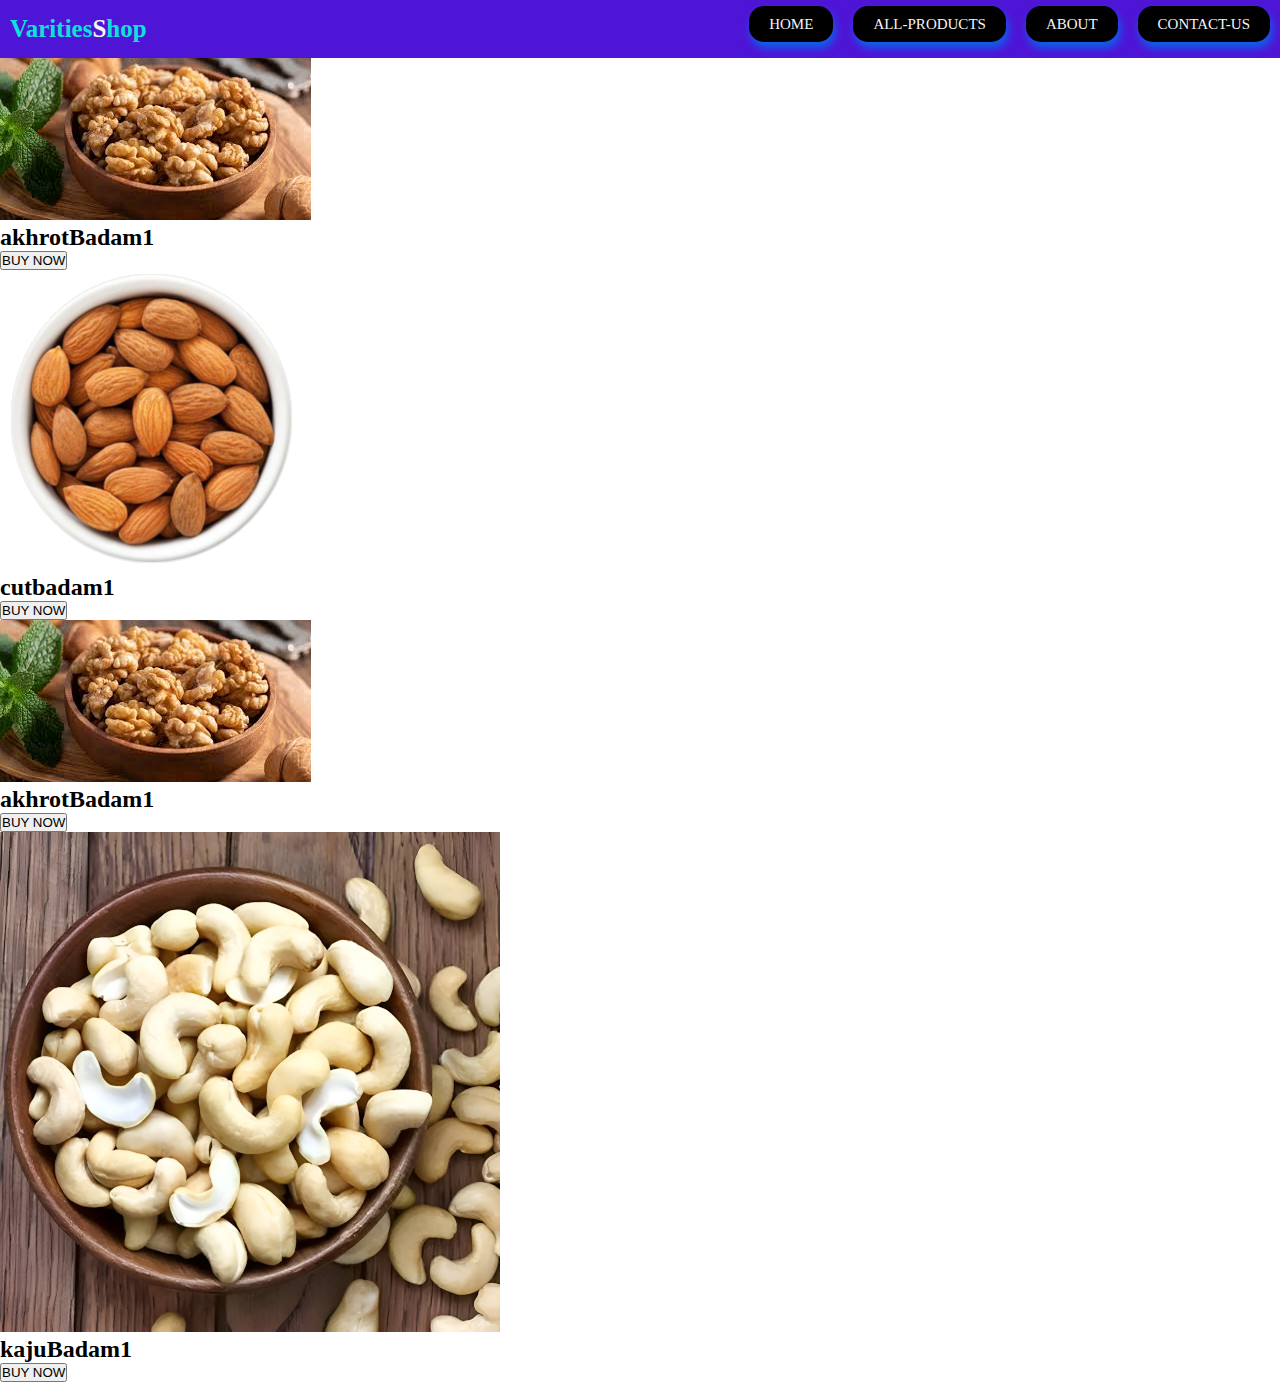
<file: ABOUT.html>
<!DOCTYPE html>
<html lang="en">
    <head>
        <title></title>
        <meta charset="UTF-8">
        <meta name="viewport" content="width=device-width, initial-scale=1">
        <link href="style.css" rel="stylesheet">
    </head>
    <body>
        <header>
            <nav>
                <li><h3 class="weblogo1">Varities<span class="Navlogo1">S</span>hop</h3></li>
                <ul>
                    <li><a href="HOME.html">HOME</a></li>
                    <li><a href="ALL-PRODUCTS.html">ALL-PRODUCTS</a></li>
                    <li><a href="ABOUT.html">ABOUT</a></li>
                    <li><a href="CONTACT-US.html">CONTACT-US</a></li>
                </ul>
            </nav>
        </header>
        <main>



            <div>
                <div>
                    <img src="images/akhrotBadam1.jpeg">
                </div>
                <div>
                    <h2>akhrotBadam1</h2>
                    <h3></h3>
                    <p></p>
                    <button>BUY NOW</button>
                </div>
            </div>       
            <div>
                <div>
                    <img src="images/cutbadam1.png">
                </div>
                <div>
                    <h2>cutbadam1</h2>
                    <h3></h3>
                    <p></p>
                    <button>BUY NOW</button>
                </div>
            </div> 
            <div>
                <div>
                    <img src="images/akhrotBadam1.jpeg">
                </div>
                <div>
                    <h2>akhrotBadam1</h2>
                    <h3></h3>
                    <p></p>
                    <button>BUY NOW</button>
                </div>
            </div>
            <div>
                <div>
                    <img src="images/kajuBadam1.png">
                </div>
                <div>
                    <h2>kajuBadam1</h2>
                    <h3></h3>
                    <p></p>
                    <button>BUY NOW</button>
                </div>
            </div>         





        </main>
        <footer>

        </footer>
    </body>
</html>
</file>
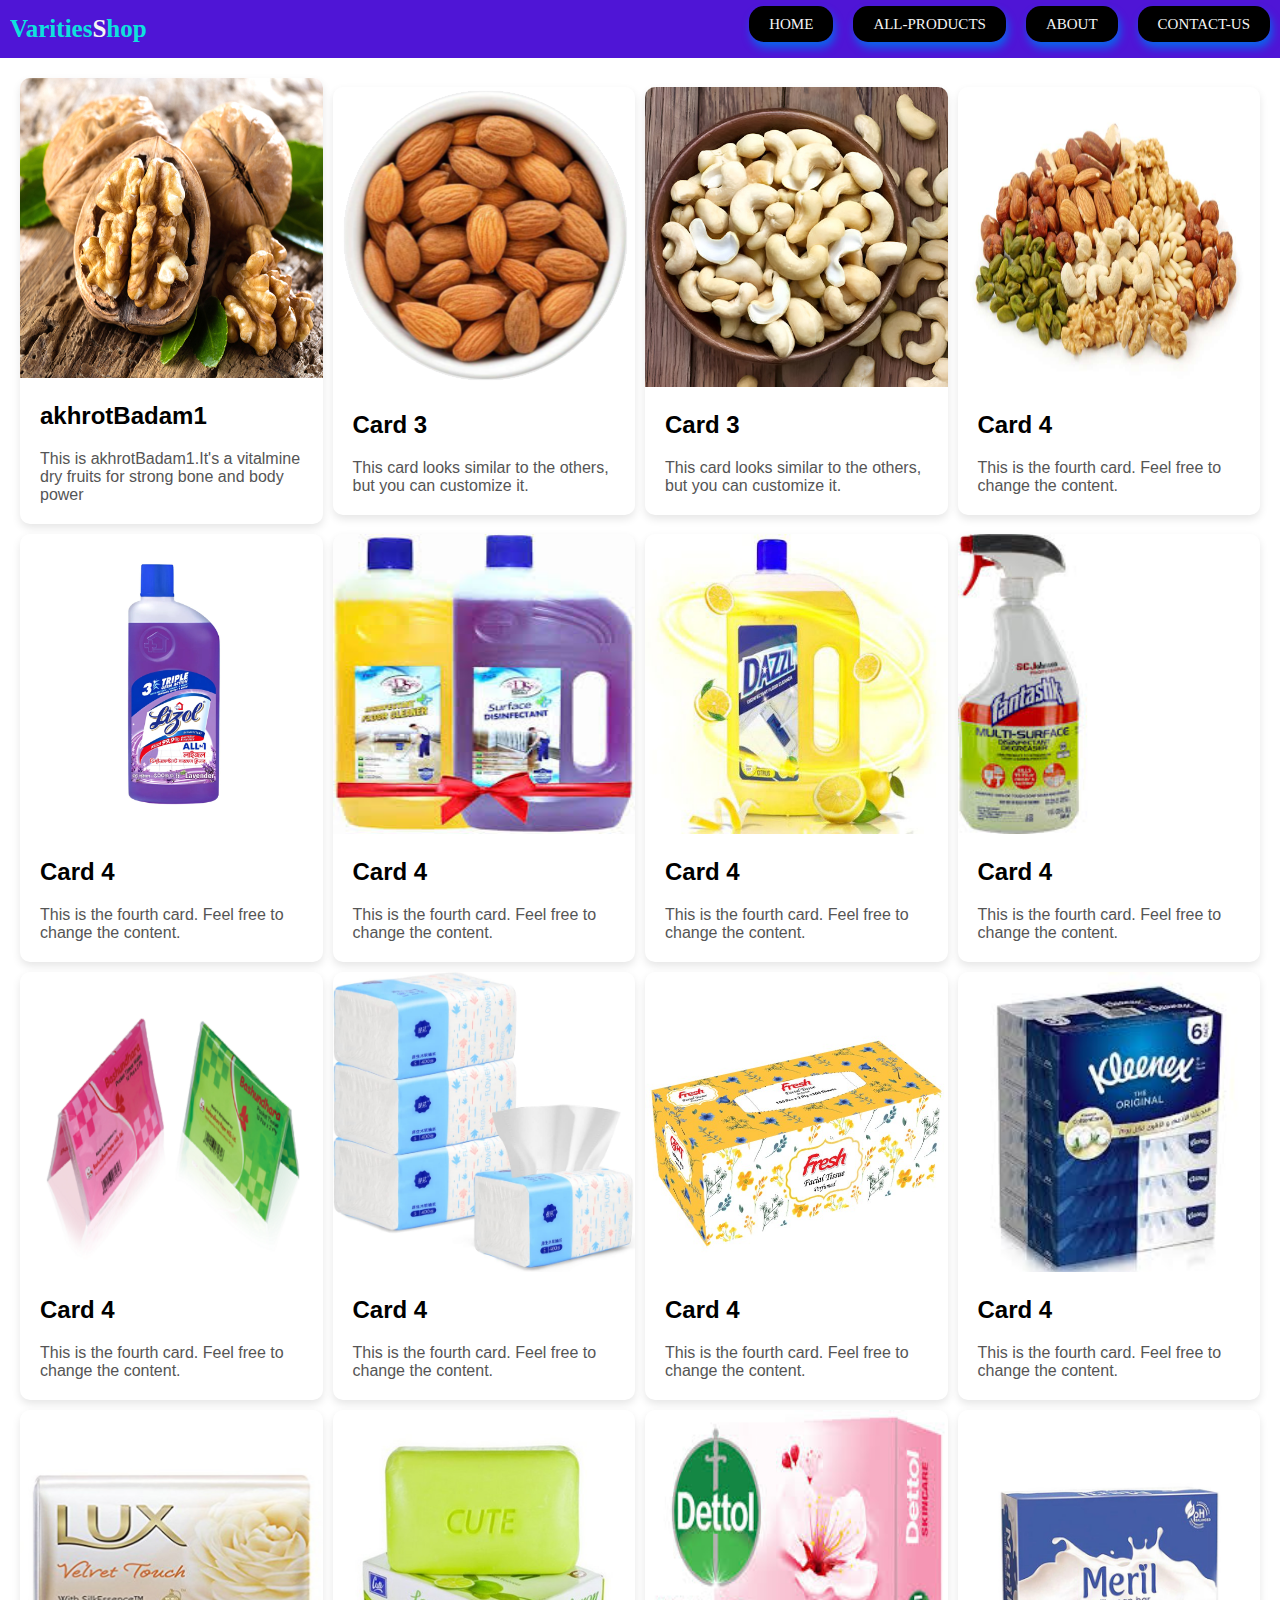
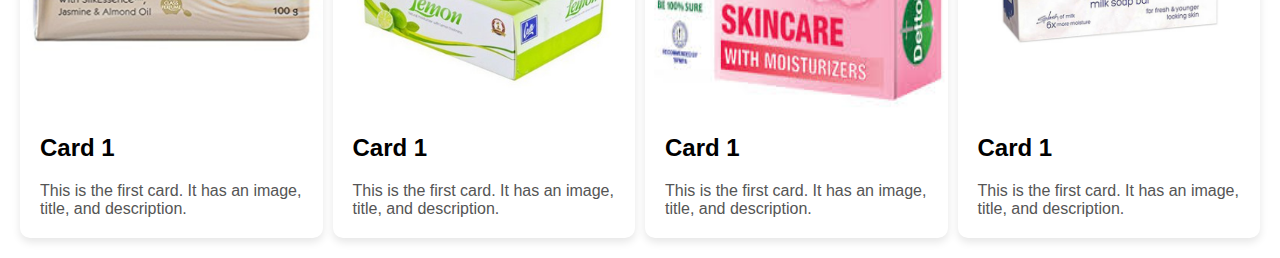
<file: ALL-PRODUCTS.html>
<!DOCTYPE html>
<html lang="en">
    <head>
        <title></title>
        <meta charset="UTF-8">
        <meta name="viewport" content="width=device-width, initial-scale=1">
        <link href="style.css" rel="stylesheet">
        <link rel="stylesheet" type="" href="ALL-PRODUCTS.css">
    </head>
    <body>
        <header>
            <nav>
                <li><h3 class="weblogo1">Varities<span class="Navlogo1">S</span>hop</h3></li>
                <ul>
                    <li><a href="HOME.html">HOME</a></li>
                    <li><a href="ALL-PRODUCTS.html">ALL-PRODUCTS</a></li>
                    <li><a href="ABOUT.html">ABOUT</a></li>
                    <li><a href="CONTACT-US.html">CONTACT-US</a></li>
                </ul>
            </nav>
        </header>
        <main>
            <article>
                <section class="AllCards">
                    <div class="card-container">
                        <div class="card">
                            <img src="images/akhrotBadams1.jpg" alt="akhrotBadam1" class="card-img">
                            <h2 class="card-title">akhrotBadam1</h2>
                            <p class="card-description">This is akhrotBadam1.It's a vitalmine dry fruits for strong bone and body power</p>
                        </div>
                        <div class="card">
                            <img src="images/cutbadam1.png" alt="cutbadam1" class="card-img">
                            <h2 class="card-title">Card 3</h2>
                            <p class="card-description">This card looks similar to the others, but you can customize it.</p>
                        </div>
                        <div class="card">
                            <img src="images/kajuBadam1.png" alt="kajuBadam1" class="card-img">
                            <h2 class="card-title">Card 3</h2>
                            <p class="card-description">This card looks similar to the others, but you can customize it.</p>
                        </div>
                        <div class="card">
                            <img src="images/mixedNuts1.jpg" alt="mixedNuts1" class="card-img">
                            <h2 class="card-title">Card 4</h2>
                            <p class="card-description">This is the fourth card. Feel free to change the content.</p>
                        </div>
                        <div class="card">
                            <img src="images/disinfectant surface1.jpeg" alt="surface1" class="card-img">
                            <h2 class="card-title">Card 4</h2>
                            <p class="card-description">This is the fourth card. Feel free to change the content.</p>
                        </div>
                        <div class="card">
                            <img src="images/disinfectant surface2.jpeg" alt="surface2" class="card-img">
                            <h2 class="card-title">Card 4</h2>
                            <p class="card-description">This is the fourth card. Feel free to change the content.</p>
                        </div>
                        <div class="card">
                            <img src="images/disinfectant surface3.jpg" alt="surface3" class="card-img">
                            <h2 class="card-title">Card 4</h2>
                            <p class="card-description">This is the fourth card. Feel free to change the content.</p>
                        </div>
                        <div class="card">
                            <img src="images/disinfectant surface4.jpeg" alt="surface4" class="card-img">
                            <h2 class="card-title">Card 4</h2>
                            <p class="card-description">This is the fourth card. Feel free to change the content.</p>
                        </div>
                        <div class="card">
                            <img src="images/facial tissue2.png" alt="tissue2" class="card-img">
                            <h2 class="card-title">Card 4</h2>
                            <p class="card-description">This is the fourth card. Feel free to change the content.</p>
                        </div>
                        <div class="card">
                            <img src="images/facial tissue3.jpg" alt="tissue3" class="card-img">
                            <h2 class="card-title">Card 4</h2>
                            <p class="card-description">This is the fourth card. Feel free to change the content.</p>
                        </div>
                        <div class="card">
                            <img src="images/facial tissue1.jpeg" alt="tissue1" class="card-img">
                            <h2 class="card-title">Card 4</h2>
                            <p class="card-description">This is the fourth card. Feel free to change the content.</p>
                        </div>
                        <div class="card">
                            <img src="images/facial tissue4.jpeg" alt="tissue4" class="card-img">
                            <h2 class="card-title">Card 4</h2>
                            <p class="card-description">This is the fourth card. Feel free to change the content.</p>
                        </div>
                        <div class="card">
                            <img src="images/soap1.jpeg" alt="soap1" class="card-img">
                            <h2 class="card-title">Card 1</h2>
                            <p class="card-description">This is the first card. It has an image, title, and description.</p>
                        </div>
                        <div class="card">
                            <img src="images/soap2.jpeg" alt="soap2" class="card-img">
                            <h2 class="card-title">Card 1</h2>
                            <p class="card-description">This is the first card. It has an image, title, and description.</p>
                        </div>
                        <div class="card">
                            <img src="images/soap3.jpeg" alt="soap3" class="card-img">
                            <h2 class="card-title">Card 1</h2>
                            <p class="card-description">This is the first card. It has an image, title, and description.</p>
                        </div>
                        <div class="card">
                            <img src="images/soap4.jpeg" alt="soap4" class="card-img">
                            <h2 class="card-title">Card 1</h2>
                            <p class="card-description">This is the first card. It has an image, title, and description.</p>
                        </div>
                    </div>
                </section>
            </article>
        </main>
        <footer>

        </footer>
    </body>
</html>
</file>
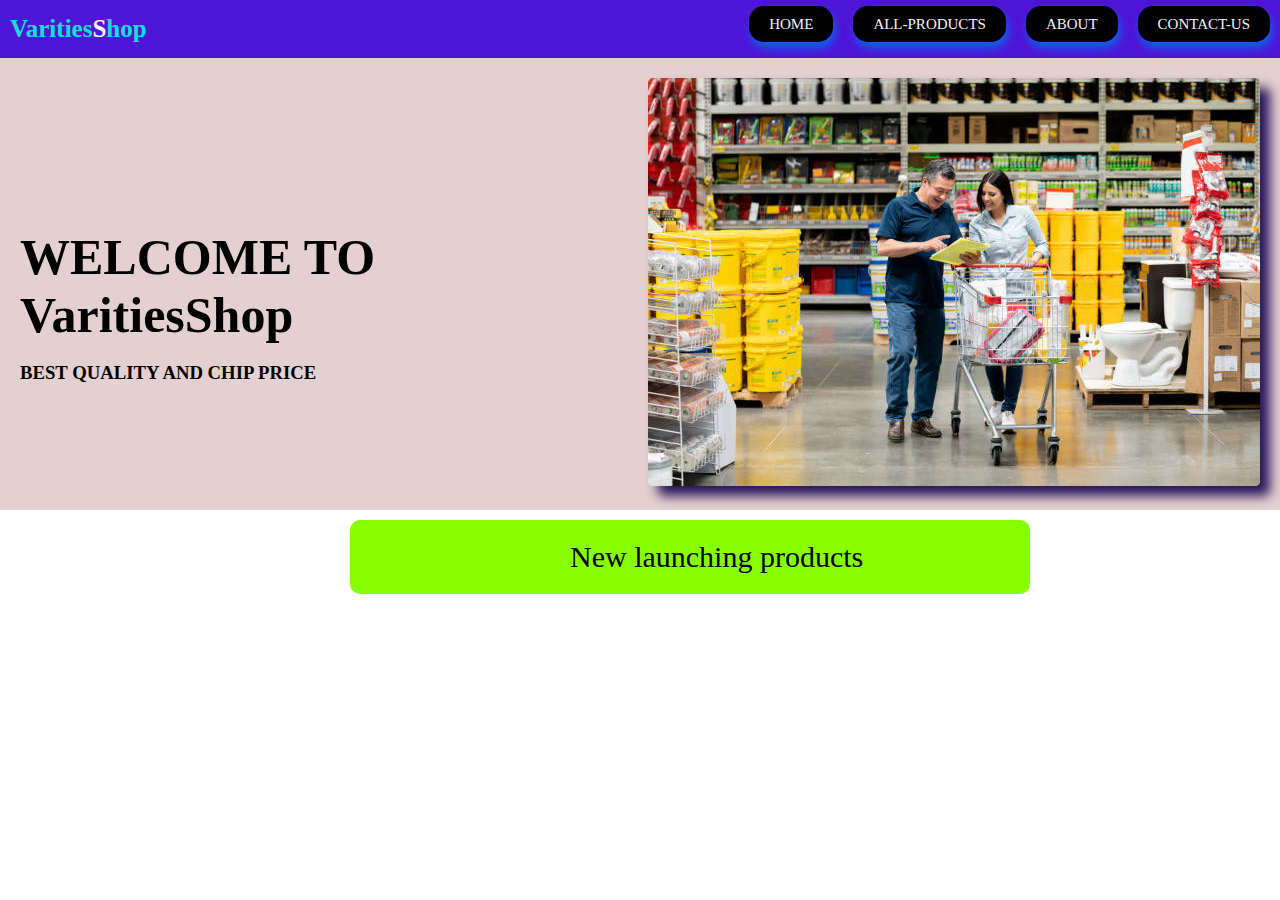
<file: HOME.html>
<!DOCTYPE html>
<html lang="en">
    <head>
        <title></title>
        <meta charset="UTF-8">
        <meta name="viewport" content="width=device-width, initial-scale=1">
        <link rel="stylesheet" type="" href="HOME.css">
        <link href="style.css" rel="stylesheet">
    </head>
    <body>
        <header>
            <nav>
                <li><h3 class="weblogo1">Varities<span class="Navlogo1">S</span>hop</h3></li>
                <ul>
                    <li><a href="HOME.html">HOME</a></li>
                    <li><a href="ALL-PRODUCTS.html">ALL-PRODUCTS</a></li>
                    <li><a href="ABOUT.html">ABOUT</a></li>
                    <li><a href="CONTACT-US.html">CONTACT-US</a></li>
                </ul>
            </nav>
        </header>
        <main>
            <article>
                <div class="Banner1">
                    <div class="sub-Banner1">
                        <h1 class="bannerHeading1">WELCOME TO VaritiesShop</h1><br>
                        <h3>BEST QUALITY AND CHIP PRICE</h3>
                    </div>
                    <div>
                        <img class="BannerImg1" src="images/Home1.jpg">
                    </div>
                </div>
            </article>

            <article>
                <div class="subLine1">
                    <div class="subHeading1">New launching products</div>
                </div>
            </article>

        </main>
        <footer>

        </footer>
    </body>
</html>
</file>
<file: style.css>
/*share style google fonts*/
body{
    font-family: "PT Serif", serif;
    font-weight: 400;
    font-style: normal;
}
  
*{
    margin: 0px;
    padding: 0px;
}
nav{
    display: flex;
    justify-content:space-between;
    background-color: rgb(79, 21, 214);
}
nav>ul{
    display:flex;
    text-align: center; 
}
nav li{
    list-style: none;
    margin: 15px 10px;
}
nav li a{
    text-decoration: none;
    color:whitesmoke;
    background-color:black;
    padding: 10px 20px;
    border-radius: 15px;
    box-shadow: 2px 6px 8px  rgb(10, 100, 235);
    font-size: 15px;    
}
.weblogo1{
    text-align: center;
    font-size: 25px;
    color: rgba(5, 255, 222, 0.897);
}
.Navlogo1{
    color:whitesmoke;
}
</file>
<file: HOME.css>
.subHeading1{
    margin-left: 200px;
    font-size: 30px;
}
.subLine1{
    background-color: rgb(136, 255, 0);
    margin-top: 10px ;
    margin-left:350px;
    width: 50%;
    padding: 20px;
    border-radius: 10px;
}
.bannerHeading1{
    font-size: 50px;
}
.sub-Banner1{
    margin-top: 150px;
}
.BannerImg1{
    box-shadow: 10px 10px 12px rgb(40, 21, 92);
    border-radius: 5px;
}
.Banner1{
    display: flex;
    justify-content: space-around;
    /* margin:5px; */
    background-color:rgb(228, 208, 208);
    padding: 20px;
}
</file>
<file: ALL-PRODUCTS.css>
/* Reset some basic styles */
* {
    margin: 0;
    padding: 0;
    box-sizing: border-box;
}

/* Apply a background color to the body */
.card-container {
    font-family: Arial, sans-serif;
    background-color:rgb(255, 255, 255);
    display: flex;
    justify-content: center;
    align-items: center;
    height: 100%;
}

/* Container for the cards */
.card-container {
    display: grid;
    grid-template-columns: repeat(4, 1fr);
    gap: 10px;
    width: 100%;
    height: 100%;
}

.AllCards{
    margin:20px;
}
/* Individual card styling */
.card {
    background-color: white;
    border-radius: 10px;
    box-shadow: 0 4px 8px rgba(0, 0, 0, 0.1);
    overflow: hidden;
    transition: transform 0.10s ease, box-shadow 0.3s ease;
}

/* Card image styling */
.card-img {
    width: 100%;
    height: 300px;
}

/* Card title */
.card-title {
    font-size: 1.5rem;
    font-weight: bold;
    margin: 20px;
}

/* Card description text */
.card-description {
    font-size: 1rem;
    margin: 0 20px 20px;
    color: #555;
}

/* Hover effect on cards */
.card:hover {
    transform: translateY(-5px);
    box-shadow: 0 8px 16px rgb(7, 7, 7);
}
</file>
